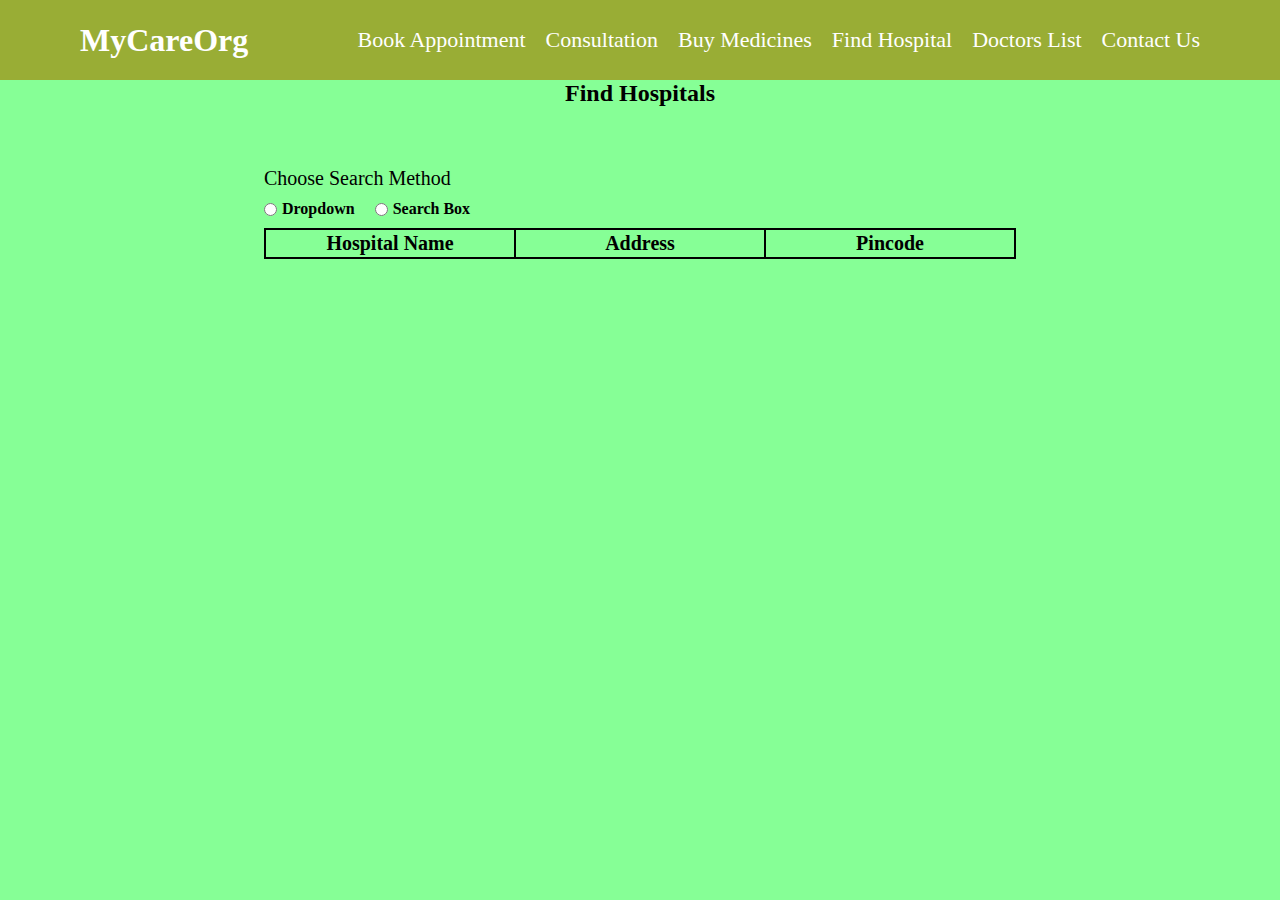
<file: index.html>
<!DOCTYPE html>
<html lang="en">

<head>
    <meta charset="UTF-8">
    <meta http-equiv="X-UA-Compatible" content="IE=edge">
    <meta name="viewport" content="width=device-width, initial-scale=1.0">
    <link rel="stylesheet" href="style.css">
    <title>MyCareOrg</title>
</head>

<body>
    <header>
        <div class="logo">
            <h1>MyCareOrg</h1>
        </div>
        <nav>
            <ul>
                <li><a href="index.html">Book Appointment</a></li>
                <li><a href="consult.html">Consultation</a></li>
                <li><a href="buymedicines.html">Buy Medicines</a></li>
                <li><a href="findhospital.html">Find Hospital</a></li>
                <li><a href="doctorslist.html">Doctors List</a></li>
                <li><a href="contact.html">Contact Us</a></li>
            </ul>
        </nav>
    </header>
    <section class="main-container book findhospital">
        <h2>Find Hospitals</h2>
        <div class="cart-parent-container">
            <!--Search Type Selector-->
            <h3>Choose Search Method</h3>
            <span class="search-selector">
                <span style="display:flex; align-items: center; justify-content:center;gap:5px;"><input type="radio"
                        name="select-type" id="dropdwn" value="dropdwn">
                    <h4>Dropdown</h4>
                </span>
                <span style="display:flex; align-items: center; justify-content:center;gap:5px;">
                    <input type="radio" name="select-type" id="searchtxt" value="searchtxt">
                    <h4>Search Box</h4>
                </span>
            </span>

            <div class="cart-box">
                <!--Select from Dropdown-->
                <select style="display:none" id="pincodes" name="pincodes">
                    <option>Select Pincode</option>
                    <option value="all">All Hospitals</option>
                </select>
                <!--Search Using text box-->
                <input style="display:none" type="text" id="searchtext" placeholder="Search Pincode(e.g: 16365)" />
                <table>
                    <thead>
                        <tr>
                            <th>Hospital Name</th>
                            <th>Address</th>
                            <th>Pincode</th>
                        </tr>
                    </thead>
                    <tbody id="hosptable">

                    </tbody>
                </table>
            </div>

        </div>
    </section>
    

    <script src="script.js"></script>
</body>

</html>
</file>
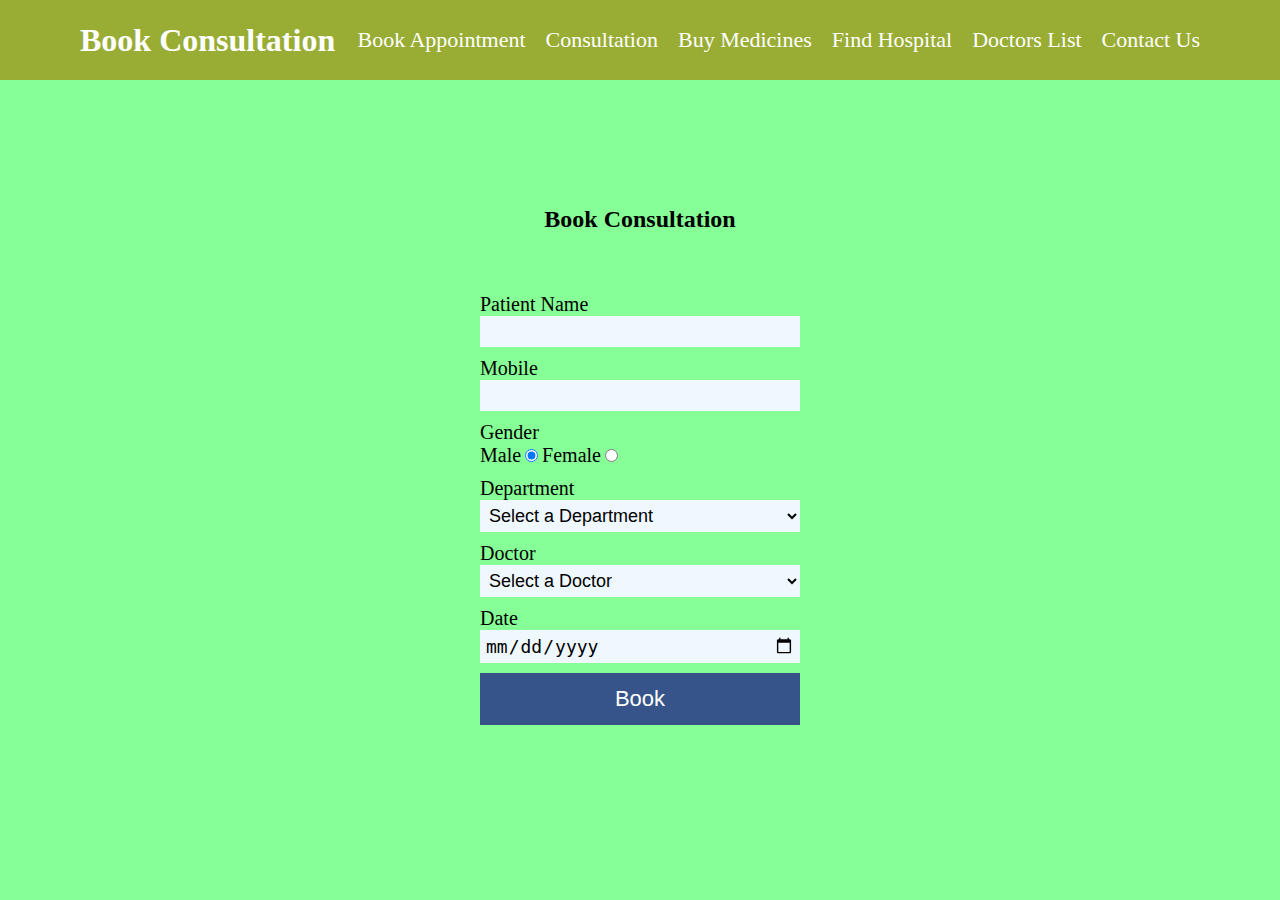
<file: consult.html>
<!DOCTYPE html>
<html lang="en">

<head>
    <meta charset="UTF-8">
    <meta http-equiv="X-UA-Compatible" content="IE=edge">
    <meta name="viewport" content="width=device-width, initial-scale=1.0">
    <link rel="stylesheet" href="style.css">
    <title>MyCareOrg</title>
</head>

<body>
    <header>
        <div class="logo">
            <h1>Book Consultation</h1>
        </div>
        <nav>
            <ul>
                <li><a href="index.html">Book Appointment</a></li>
                <li><a href="consult.html">Consultation</a></li>
                <li><a href="buymedicines.html">Buy Medicines</a></li>
                <li><a href="findhospital.html">Find Hospital</a></li>
                <li><a href="doctorslist.html">Doctors List</a></li>
                <li><a href="contact.html">Contact Us</a></li>
            </ul>
        </nav>
    </header>
    <section class="main-container book">
        <h2>Book Consultation</h2>
        <form action="">
            <!-- patientname -->
            <label for="pname">Patient Name</label>
            <input type="text" name="pname" id="pname">
            <p class="error"></p>
            <!--Mobile-->
            <label for="mobile">Mobile</label>
            <input type="tel" name="mobile" id="mobile">
            <p class="error"></p>
            <!--Gender-->
            <span class="gender">
                <h3>Gender</h3>
                <label for="gender">Male</label>
                <input type="radio" name="gender" value="male" id="male" checked>
                <label for="gender">Female</label>
                <input type="radio" name="gender" value="female" id="female">
            </span>
            <!--Department-->
            <label for="tests">Department</label>
            <select id="dept" name="dept">
                <option value="">Select a Department</option>
                <option value="pediatrics">Pediatrics</option>
                <option value="gastro">Gastroenterology</option>
                <option value="neuro">Neurology</option>
            </select>
            <p class="error"></p>
            <!--Doctors-->
            <label for="tests"> Doctor</label>
            <select id="doctor" name="doctor">
                <option value="">Select a Doctor</option>
                <option value="doc1">Doctor 1</option>
                <option value="doc2">Doctor 2</option>
                <option value="doc3">Doctor 3</option>
            </select>
            <p class="error"></p>
            <!--Date-->
            <label for="bdate">Date</label>
            <input type="date" name="bdate" id="bdate">
            <p class="error"></p>
            <!--Submit button-->
            <button id="subBtn">Book</button>
            <p id="successmessage"></p>
        </form>
    </section>

    <script src="script.js"></script>
</body>

</html>
</file>
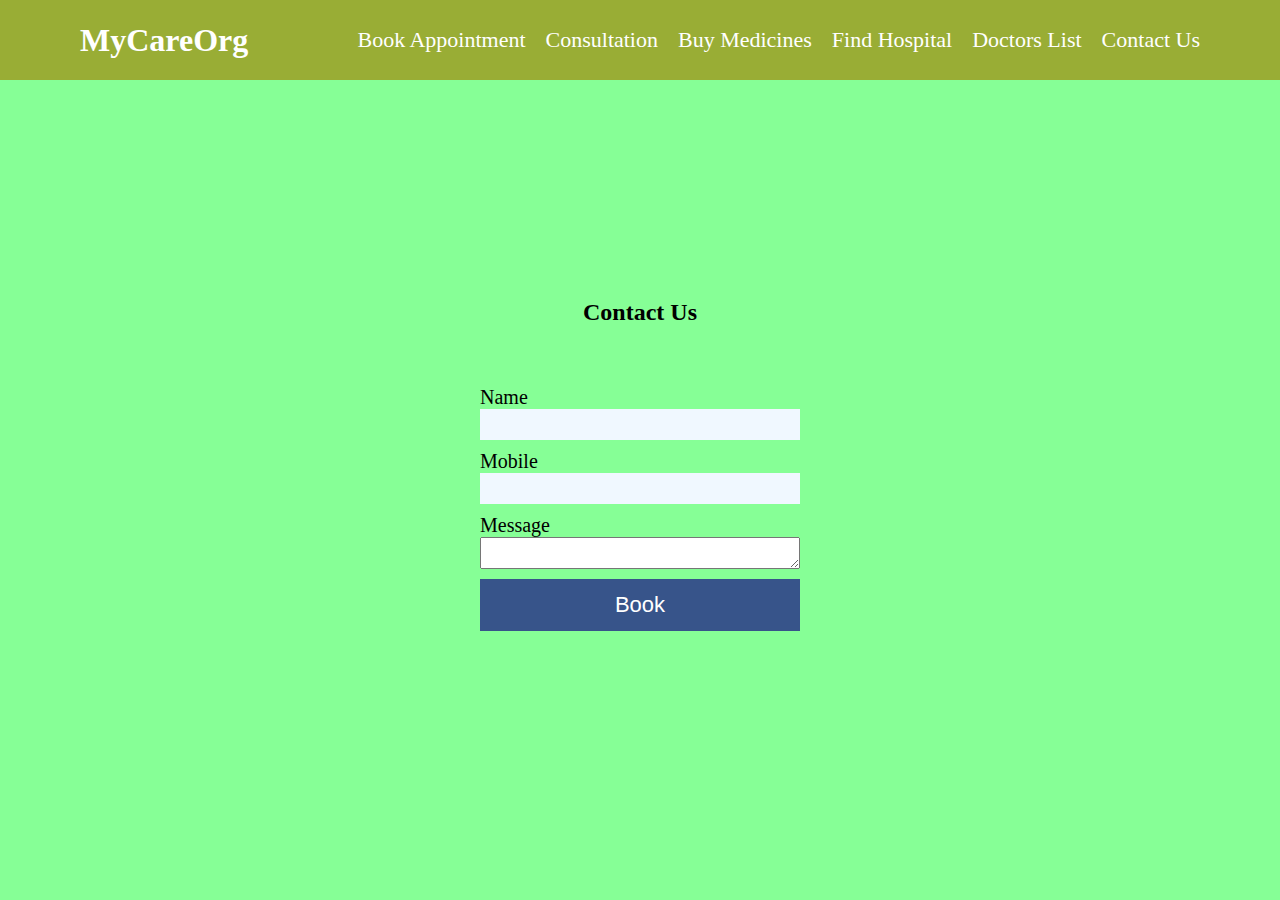
<file: contact.html>
<!DOCTYPE html>
<html lang="en">

<head>
    <meta charset="UTF-8">
    <meta http-equiv="X-UA-Compatible" content="IE=edge">
    <meta name="viewport" content="width=device-width, initial-scale=1.0">
    <link rel="stylesheet" href="style.css">
    <title>MyCareOrg</title>
</head>

<body>
    <header>
        <div class="logo">
            <h1>MyCareOrg</h1>
        </div>
        <nav>
            <ul>
                <li><a href="index.html">Book Appointment</a></li>
                <li><a href="consult.html">Consultation</a></li>
                <li><a href="buymedicines.html">Buy Medicines</a></li>
                <li><a href="findhospital.html">Find Hospital</a></li>
                <li><a href="doctorslist.html">Doctors List</a></li>
                <li><a href="contact.html">Contact Us</a></li>
            </ul>
        </nav>
    </header>
    <section class="main-container book contact">
        <h2>Contact Us</h2>
        <form action="">
            <!-- patientname -->
            <label for="pname">Name</label>
            <input type="text" name="pname" id="pname">
            <p class="error"></p>
            <!--Mobile-->
            <label for="mobile">Mobile</label>
            <input type="tel" name="mobile" id="mobile">
            <p class="error"></p>
            <!--Message-->
            <label for="textmessage">Message</label>
            <textarea id="textmessage" class="textmessage" name="textmessage"></textarea>
            <p class="error"></p>
            <!--Submit button-->
            <button id="subBtn">Book</button>
            <p id="successmessage"></p>
        </form>
    </section>

    <script src="script.js"></script>
</body>

</html>
</file>
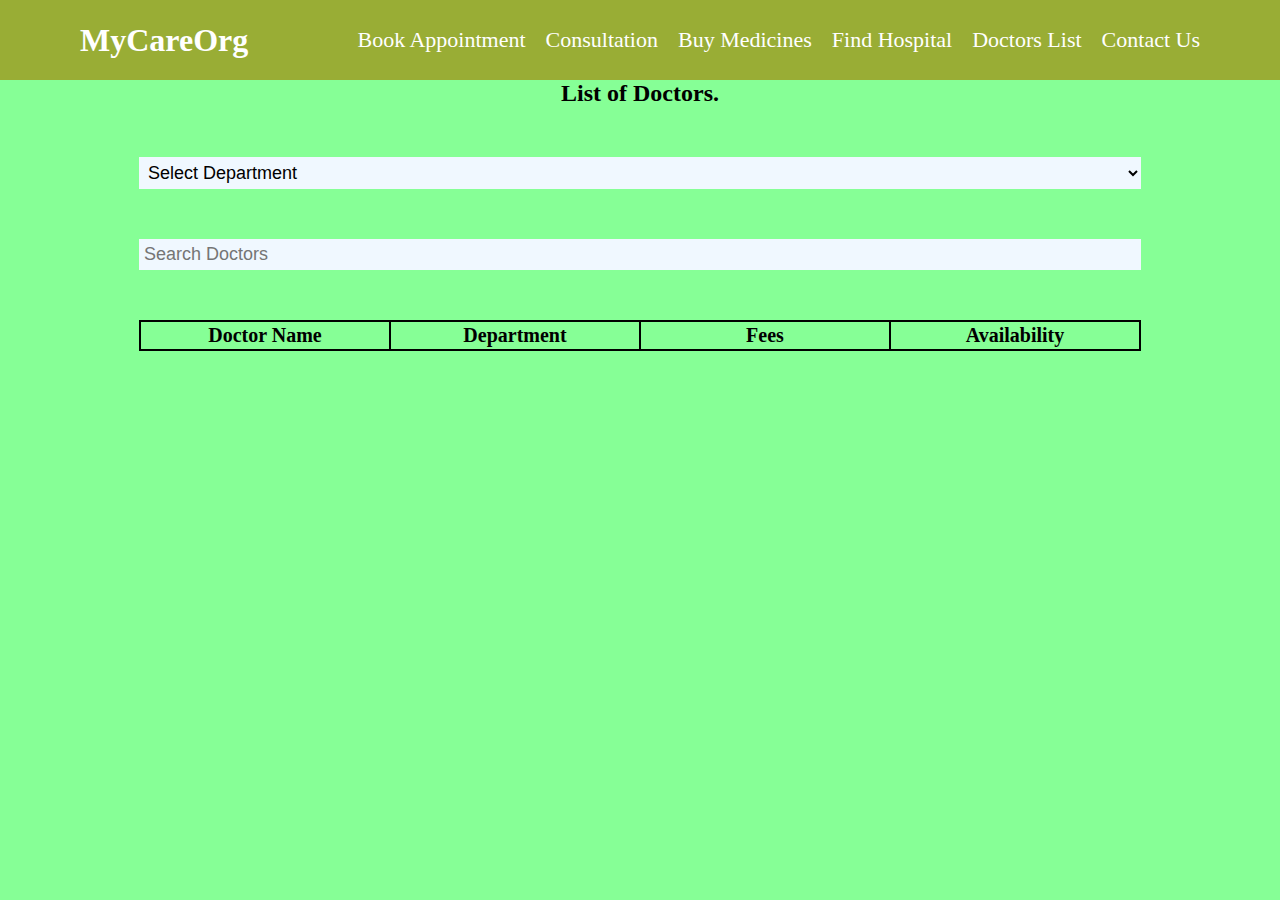
<file: doctorslist.html>
<!DOCTYPE html>
<html lang="en">

<head>
    <meta charset="UTF-8">
    <meta http-equiv="X-UA-Compatible" content="IE=edge">
    <meta name="viewport" content="width=device-width, initial-scale=1.0">
    <link rel="stylesheet" href="style.css">
    <title>MyCareOrg</title>
</head>

<body>
    <header>
        <div class="logo">
            <h1>MyCareOrg</h1>
        </div>
        <nav>
            <ul>
                <li><a href="index.html">Book Appointment</a></li>
                <li><a href="consult.html">Consultation</a></li>
                <li><a href="buymedicines.html">Buy Medicines</a></li>
                <li><a href="findhospital.html">Find Hospital</a></li>
                <li><a href="doctorslist.html">Doctors List</a></li>
                <li><a href="contact.html">Contact Us</a></li>
            </ul>
        </nav>
    </header>
    <section class="main-container book findhospital doctorslist">
        <h2>List of Doctors.</h2>
        <div class="cart-parent-container">
            <!--Search Type Selector-->
            <!-- <h3>List of Doctors.</h3> -->
            <!-- <span class="search-selector">
                <span style="display:flex; align-items: center; justify-content:center;gap:5px;"><input type="radio"
                        name="select-type" id="dropdwn" value="dropdwn">
                    <h4>Dropdown</h4>
                </span>
                <span style="display:flex; align-items: center; justify-content:center;gap:5px;">
                    <input type="radio" name="select-type" id="searchtxt" value="searchtxt">
                    <h4>Search Box</h4>
                </span>
            </span> -->

            <div class="cart-box">
                <!--Select from Dropdown-->
                <select id="deptlist" name="deptlist">
                    <option>Select Department</option>
                    <option value="all">All Departments</option>
                </select>
                <!--Search Using text box-->
                <input type="text" id="searchdoc" placeholder="Search Doctors" />
                <table>
                    <thead>
                        <tr>
                            <th>Doctor Name</th>
                            <th>Department</th>
                            <th>Fees</th>
                            <th>Availability</th>
                        </tr>
                    </thead>
                    <tbody id="doctable">

                    </tbody>
                </table>
            </div>

        </div>
    </section>
   

    <script src="script.js"></script>
</body>

</html>
</file>
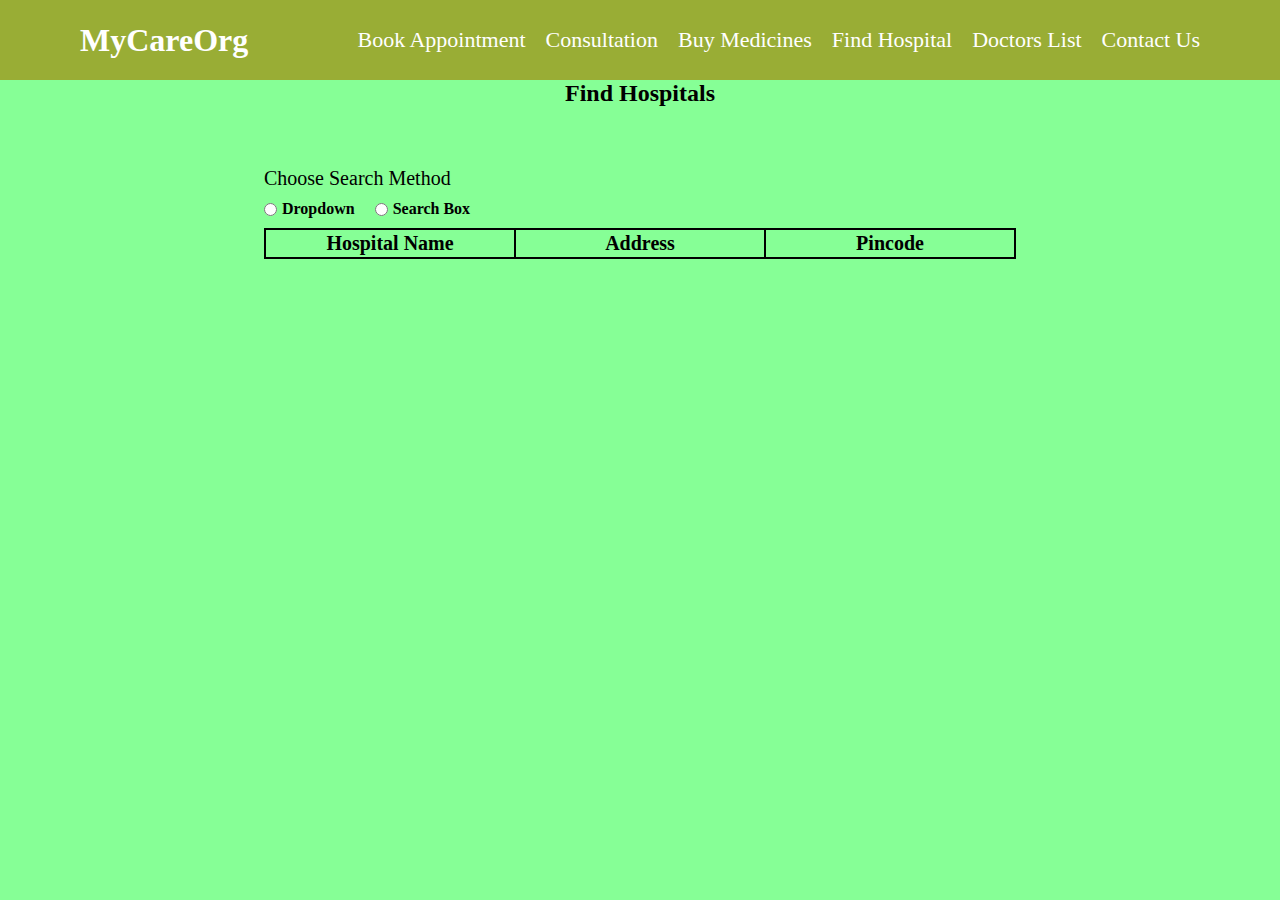
<file: findhospital.html>
<!DOCTYPE html>
<html lang="en">

<head>
    <meta charset="UTF-8">
    <meta http-equiv="X-UA-Compatible" content="IE=edge">
    <meta name="viewport" content="width=device-width, initial-scale=1.0">
    <link rel="stylesheet" href="style.css">
    <title>MyCareOrg</title>
</head>

<body>
    <header>
        <div class="logo">
            <h1>MyCareOrg</h1>
        </div>
        <nav>
            <ul>
                <li><a href="index.html">Book Appointment</a></li>
                <li><a href="consult.html">Consultation</a></li>
                <li><a href="buymedicines.html">Buy Medicines</a></li>
                <li><a href="findhospital.html">Find Hospital</a></li>
                <li><a href="doctorslist.html">Doctors List</a></li>
                <li><a href="contact.html">Contact Us</a></li>
            </ul>
        </nav>
    </header>
    <section class="main-container book findhospital">
        <h2>Find Hospitals</h2>
        <div class="cart-parent-container">
            <!--Search Type Selector-->
            <h3>Choose Search Method</h3>
            <span class="search-selector">
                <span style="display:flex; align-items: center; justify-content:center;gap:5px;"><input type="radio"
                        name="select-type" id="dropdwn" value="dropdwn">
                    <h4>Dropdown</h4>
                </span>
                <span style="display:flex; align-items: center; justify-content:center;gap:5px;">
                    <input type="radio" name="select-type" id="searchtxt" value="searchtxt">
                    <h4>Search Box</h4>
                </span>
            </span>

            <div class="cart-box">
                <!--Select from Dropdown-->
                <select style="display:none" id="pincodes" name="pincodes">
                    <option>Select Pincode</option>
                    <option value="all">All Hospitals</option>
                </select>
                <!--Search Using text box-->
                <input style="display:none" type="text" id="searchtext" placeholder="Search Pincode(e.g: 16365)" />
                <table>
                    <thead>
                        <tr>
                            <th>Hospital Name</th>
                            <th>Address</th>
                            <th>Pincode</th>
                        </tr>
                    </thead>
                    <tbody id="hosptable">

                    </tbody>
                </table>
            </div>

        </div>
    </section>
    
    <script src="script.js"></script>
</body>

</html>
</file>
<file: style.css>
/*Common CSS*/
* {
    padding: 0;
    margin: 0;
    box-sizing: border-box;
  }
  a {
    color: inherit;
    text-decoration: none;
  }
  a:hover {
    cursor: pointer;
    color: rgb(20, 87, 220);
  }
  li {
    list-style: none;
  }
  button {
    cursor: pointer;
  }
  
  button {
    border: none;
    padding: 10px 20px;
    margin-top: 10px;
    background-color: rgb(55, 84, 138);
    color: #fff;
    font-size: 22px;
    border: 3px solid transparent;
  }
  button:hover {
    background-color: transparent;
    border: 3px solid rgb(126, 114, 236);
  }
  .error {
    color: red;
  }
  /*header*/
  
  header {
    height: 80px;
    background-color: rgb(153, 173, 53);
    color: #fff;
    display: flex;
    justify-content: space-between;
    align-items: center;
    padding: 0 80px;
  }
  header nav ul {
    display: flex;
  }
  header nav ul li {
    font-size: 22px;
    margin-left: 20px;
  }
  .main-container {
    min-height: calc(100vh - 80px);
    background-color: rgb(134, 255, 150);
    display: flex;
    justify-content: center;
    align-items: center;
    row-gap: 50px;
    padding-bottom: 50px;
  }
  
  /*Book Appointment*/
  .book {
    flex-direction: column;
  }
  .book form {
    display: flex;
    flex-direction: column;
    width: 25vw;
  }
  .book input,
  .book select {
    border: none;
    padding: 5px;
    font-size: 18px;
    background-color: aliceblue;
  }
  
  .book label,
  .book h3 {
    font-size: 20px;
    margin-top: 10px;
    font-weight: 300;
  }
  
  /*Footer*/
  footer {
    min-height: 50px;
    display: flex;
    align-items: center;
    justify-content: center;
  }
  
  /*Buy Medicines*/
  .medicines input {
    width: 55px;
  }
  .medicines table td {
    padding: 5px 20px;
    border: 2px solid black;
  }
  .medicines table tr:nth-child(even) {
    background-color: bisque;
  }
  .medicines table td img {
    height: 50px;
  }
  
  /*Find Hospital*/
  .findhospital {
    justify-content: flex-start;
  }
  .findhospital select,
  .findhospital input[type="text"] {
    width: 100%;
    margin-bottom: 50px;
  }
  .findhospital table {
    width: 450px;
    border: 2px solid black;
    border-collapse: collapse;
    font-size: 22px;
  }
  .findhospital td,
  .findhospital th {
    text-align: center;
    padding: 2px 20px;
    min-width: 250px;
    font-size: 20px;
    white-space: wrap;
  }
  .findhospital td:last-child {
    white-space: normal;
  }
  .findhospital tr:nth-child(even) {
    background-color: rgb(119, 119, 119);
  }
  .findhospital td,
  .findhospital th,
  .findhospital table {
    border: 2px solid black;
  }
  .findhospital .search-selector {
    display: flex;
    margin: 10px 0;
    gap: 20px;
  }
  
  /*doctors list*/
</file>
